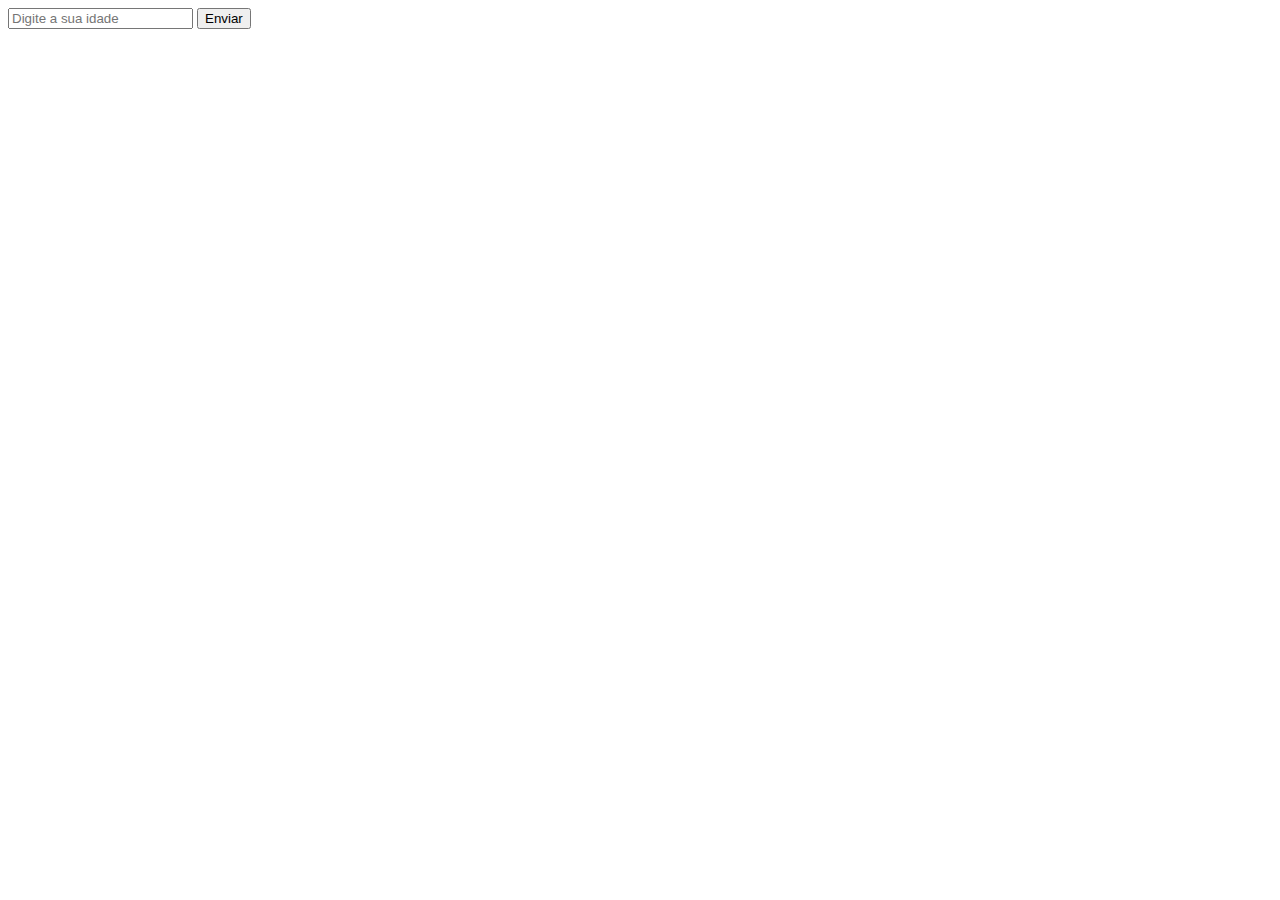
<file: templates/index.html>
<!DOCTYPE html>
<html lang="en">
<head>
    <meta charset="UTF-8">
    <meta name="viewport" content="width=device-width, initial-scale=1.0">
    <title>Proxy Content</title>
</head>
<body>
    <form id="urlForm" onsubmit="" method="post">
        <input type="text" id="urlInput" name="idade" placeholder="Digite a sua idade">
        <button type="submit">Enviar</button>
    </form>

    <script>
    </script>
</body>
</html>
</file>
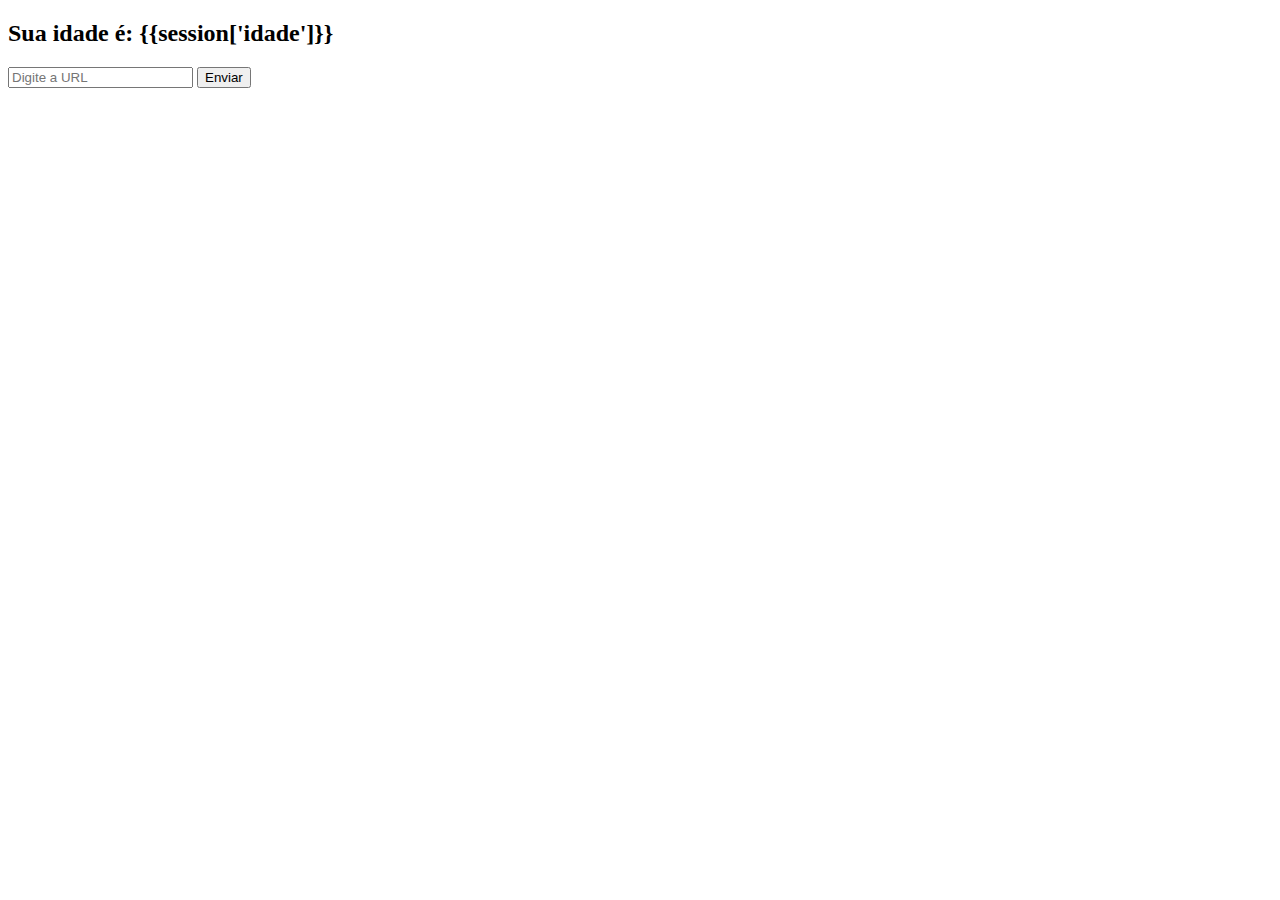
<file: templates/site.html>
<!DOCTYPE html>
<html lang="en">

<head>
    <meta charset="UTF-8">
    <meta name="viewport" content="width=device-width, initial-scale=1.0">
    <title>Proxy Content</title>
</head>

<body>
    <h2>Sua idade é: {{session['idade']}}</h2>
    <form id="urlForm" onsubmit="submitUrl(event)">
        <input type="text" id="urlInput" placeholder="Digite a URL">
        <button type="submit">Enviar</button>
    </form>

    <script>
        function submitUrl(event) {
            event.preventDefault();

            let url = document.getElementById('urlInput').value;

            if (!url.startsWith('http://') && !url.startsWith('https://')) {
                url = 'https://' + url;
            }

            window.location.href = '/meuproxy/' + encodeURIComponent(url);
        }

    </script>
</body>

</html>
</file>
